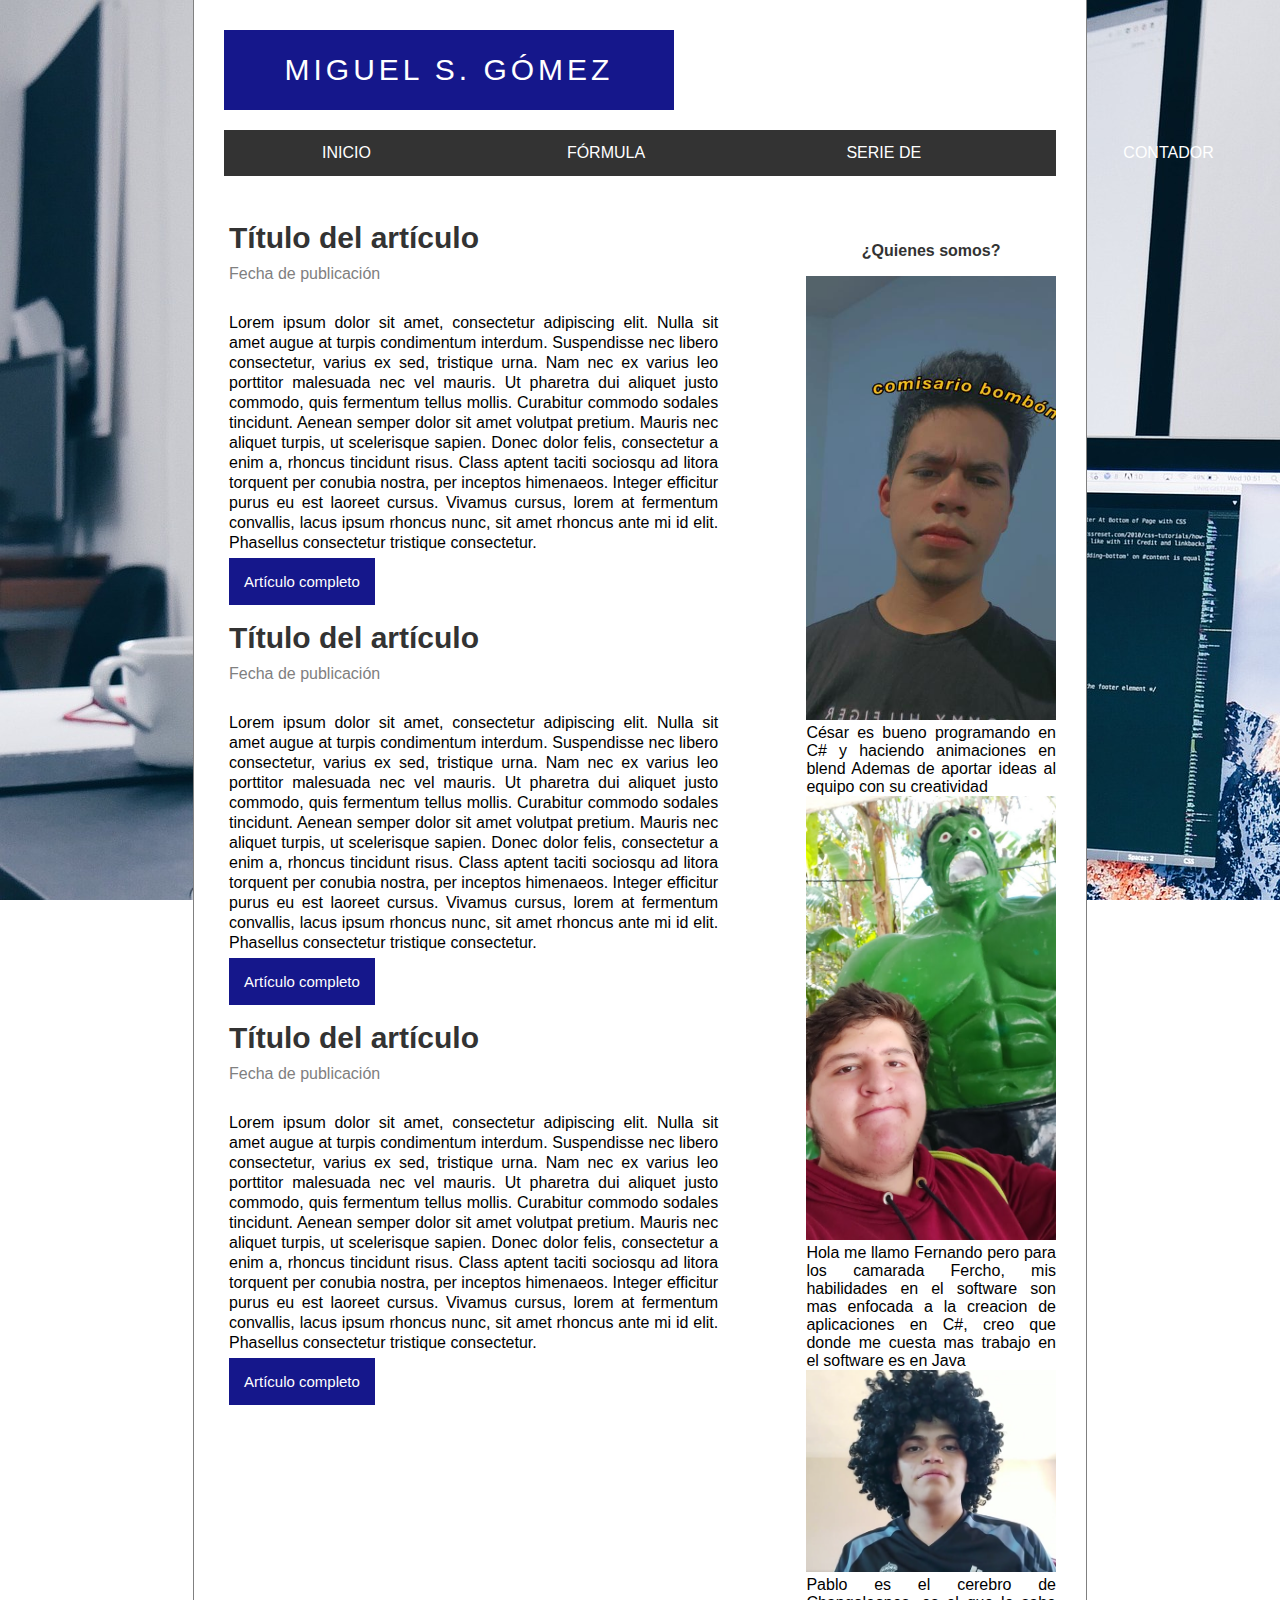
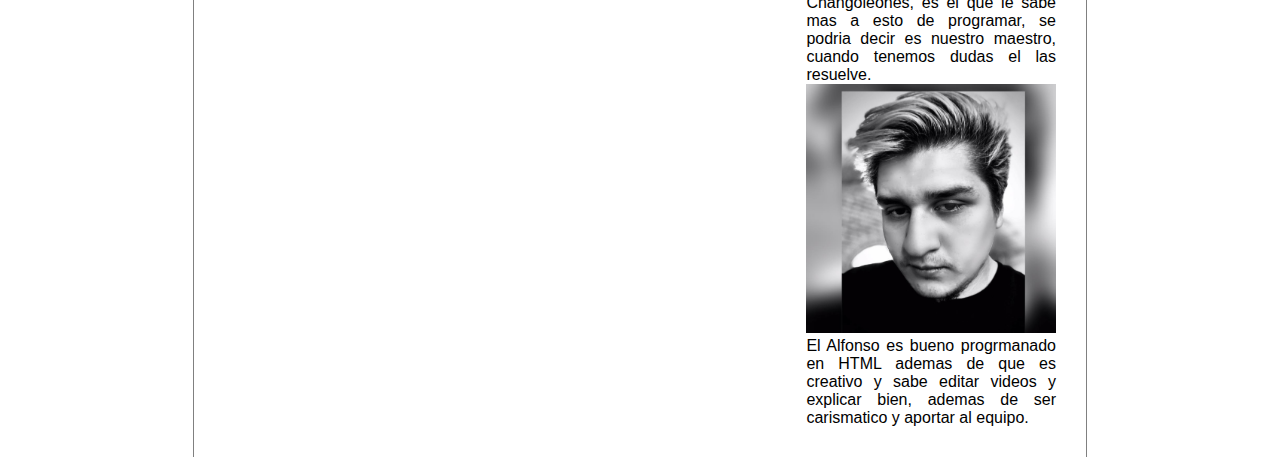
<file: index.html>
<!DOCTYPE html>
<html lang="es">

<head>
    <meta charset="UTF-8">
    <meta http-equiv="X-UA-Compatible" content="IE=edge">
    <meta name="viewport" content="width=device-width, initial-scale=1.0">
    <link rel="stylesheet" type="text/css" href="css/styles.css">

    <title>Maquetación</title>
</head>

<body>
    <!--Contenedor Global-->
    <section id="global">
        <!--Contenido-->
        <header>
            <div id="logo">
                Miguel S. Gómez
            </div>
            <div class="clearfix"></div>
            <nav id="menu">
                <ul>
                    <li><a href="index.html">Inicio</a></a></li>
                    <li><a href="Formula.html">Fórmula General</a></a></li>
                    <li><a href="fibonacci.html">Serie de Fibonacci</a></a></li>
                    <li><a href="Contador.html">Contador</a></a></li>
                </ul>
            </nav>
        </header>
        <section id="contenido">
            <div id="posts">
                <article class="post">
                    <h2>Título del artículo</h2>
                    <span class="date">Fecha de publicación</span>
                    <p>
                        Lorem ipsum dolor sit amet, consectetur adipiscing elit. Nulla sit amet augue at turpis
                        condimentum interdum. Suspendisse nec libero consectetur, varius ex sed, tristique urna. Nam nec
                        ex varius leo porttitor malesuada nec vel mauris. Ut pharetra dui aliquet justo commodo, quis
                        fermentum tellus mollis. Curabitur commodo sodales tincidunt. Aenean semper dolor sit amet
                        volutpat pretium. Mauris nec aliquet turpis, ut scelerisque sapien. Donec dolor felis,
                        consectetur a enim a, rhoncus tincidunt risus. Class aptent taciti sociosqu ad litora torquent
                        per conubia nostra, per inceptos himenaeos. Integer efficitur purus eu est laoreet cursus.
                        Vivamus cursus, lorem at fermentum convallis, lacus ipsum rhoncus nunc, sit amet rhoncus ante mi
                        id elit. Phasellus consectetur tristique consectetur.
                    </p>
                    <a href="#" class="button-more">Artículo completo</a>
                </article>
                <article class="post">
                    <h2>Título del artículo</h2>
                    <span class="date">Fecha de publicación</span>
                    <p>
                        Lorem ipsum dolor sit amet, consectetur adipiscing elit. Nulla sit amet augue at turpis
                        condimentum interdum. Suspendisse nec libero consectetur, varius ex sed, tristique urna. Nam nec
                        ex varius leo porttitor malesuada nec vel mauris. Ut pharetra dui aliquet justo commodo, quis
                        fermentum tellus mollis. Curabitur commodo sodales tincidunt. Aenean semper dolor sit amet
                        volutpat pretium. Mauris nec aliquet turpis, ut scelerisque sapien. Donec dolor felis,
                        consectetur a enim a, rhoncus tincidunt risus. Class aptent taciti sociosqu ad litora torquent
                        per conubia nostra, per inceptos himenaeos. Integer efficitur purus eu est laoreet cursus.
                        Vivamus cursus, lorem at fermentum convallis, lacus ipsum rhoncus nunc, sit amet rhoncus ante mi
                        id elit. Phasellus consectetur tristique consectetur.
                    </p>
                    <a href="#" class="button-more">Artículo completo</a>
                </article>
                <article class="post">
                    <h2>Título del artículo</h2>
                    <span class="date">Fecha de publicación</span>
                    <p>
                        Lorem ipsum dolor sit amet, consectetur adipiscing elit. Nulla sit amet augue at turpis
                        condimentum interdum. Suspendisse nec libero consectetur, varius ex sed, tristique urna. Nam nec
                        ex varius leo porttitor malesuada nec vel mauris. Ut pharetra dui aliquet justo commodo, quis
                        fermentum tellus mollis. Curabitur commodo sodales tincidunt. Aenean semper dolor sit amet
                        volutpat pretium. Mauris nec aliquet turpis, ut scelerisque sapien. Donec dolor felis,
                        consectetur a enim a, rhoncus tincidunt risus. Class aptent taciti sociosqu ad litora torquent
                        per conubia nostra, per inceptos himenaeos. Integer efficitur purus eu est laoreet cursus.
                        Vivamus cursus, lorem at fermentum convallis, lacus ipsum rhoncus nunc, sit amet rhoncus ante mi
                        id elit. Phasellus consectetur tristique consectetur.
                    </p>
                    <a href="#" class="button-more">Artículo completo</a>
                </article>
            </div>
            <aside id="sidebar">

                <div id="about">
                    <h4> ¿Quienes somos?</h4>
                    <img src="img/Cesarin.jpg" alt="foto del más guapo de Changoleones">
                    <p>
                        César es bueno programando en C# y haciendo animaciones en blend
                        Ademas de aportar ideas al equipo con su creatividad
                    </p>
                    <img src="img/Fercho.jpg" alt="foto de rockstar">
                    <p>
                        Hola me llamo Fernando pero para los camarada
                        Fercho, mis habilidades en el software son
                        mas enfocada a la creacion de aplicaciones en C#,
                        creo que donde me cuesta mas trabajo en el software
                        es en Java
                    </p>
                    <img src="img/Pablosky.png" alt="foto de rockstar">
                    <p>
                        Pablo es el cerebro de Changoleones, es
                        el que le sabe mas a esto de programar, se podria decir
                        es nuestro maestro, cuando tenemos dudas el las resuelve.
                    </p>
                    <img src="img/poncho.png" alt="foto de rockstar">
                    <p>
                        El Alfonso es bueno progrmanado en HTML ademas de que es creativo
                        y sabe editar videos y explicar bien, ademas de ser carismatico
                        y aportar al equipo.
                    </p>


                </div>
                <!--Footer-->
            </aside>
            <div class="clearfix"></div>
        </section>
    </section>
</body>

</html>
</file>
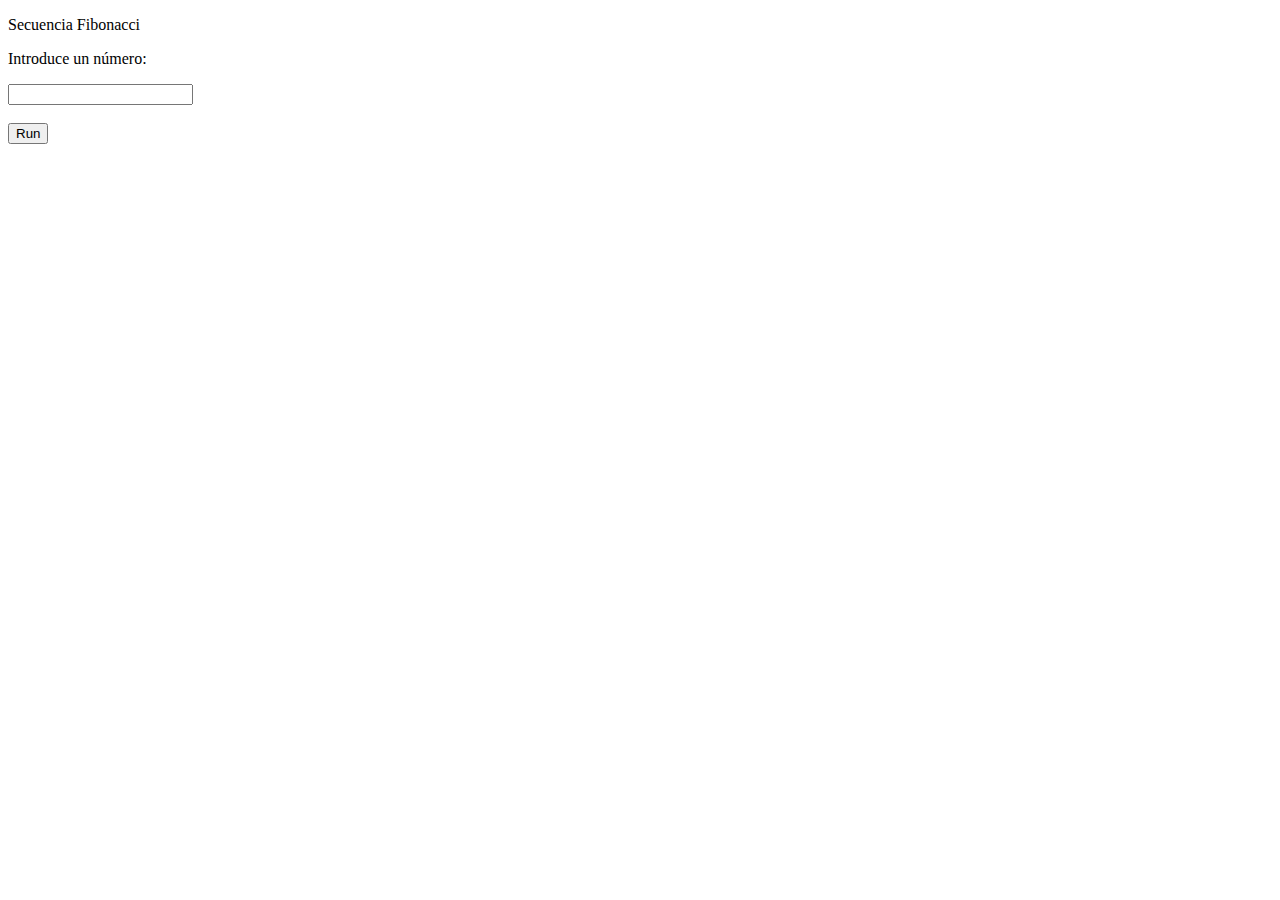
<file: fibonacci.html>
<!DOCTYPE html>
<html lang="es">

<head>
    <meta charset="UTF-8">
    <meta http-equiv="X-UA-Compatible" content="IE=edge">
    <meta name="viewport" content="width=device-width, initial-scale=1.0">
    <title>Fibonacci</title>
</head>

<script src="js/fibonacci.js">

</script>

<body>


    <p>
        Secuencia Fibonacci
    </p>
    <p>
        Introduce un número:
    </p>

    <input id="n"></br>
    <br />
    <button type="button" onclick="secfibo()">Run</button>


    <p id="Secuencia"></p>

    <div id="resultado"></div>

</body>

</html>
</file>
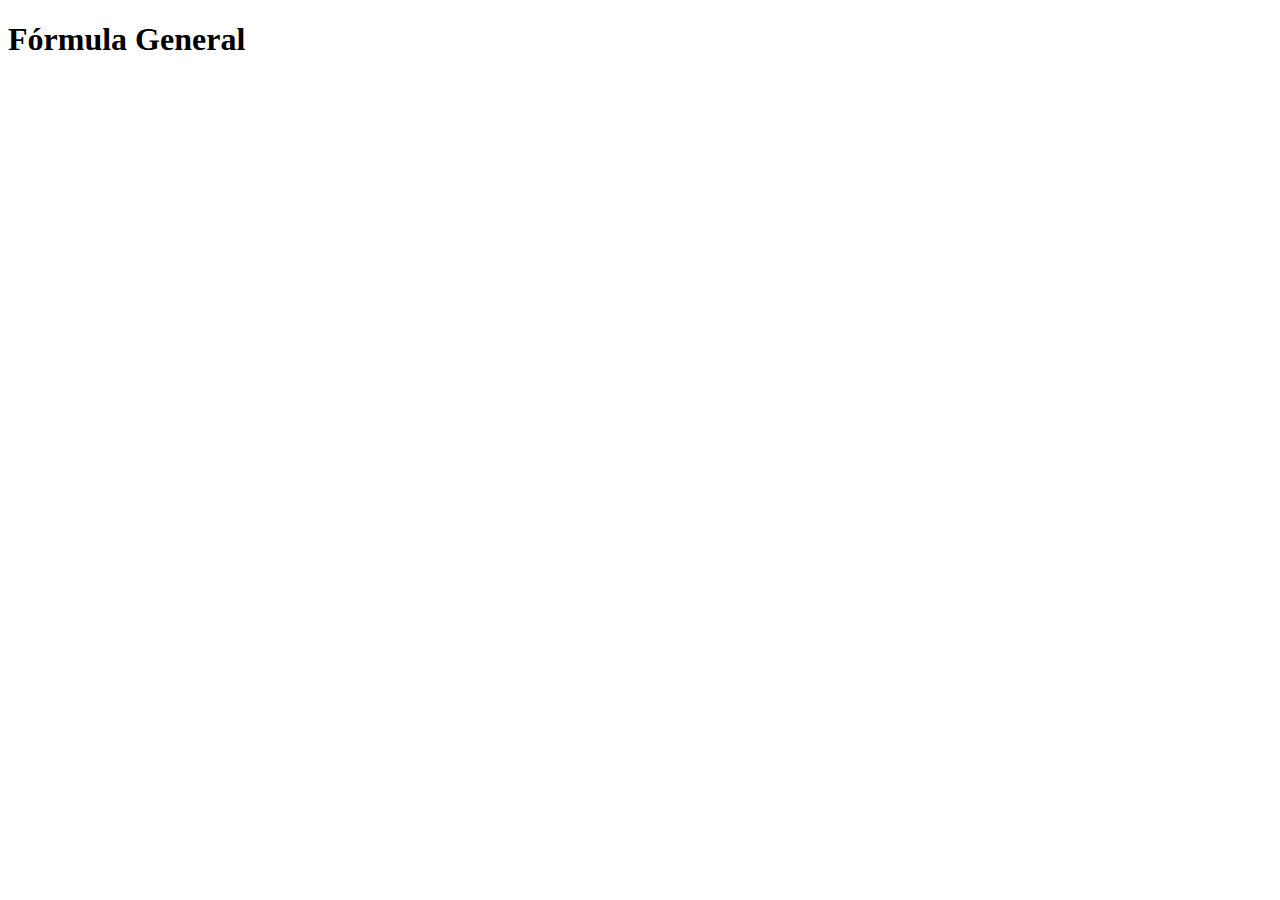
<file: Formula.html>
<!DOCTYPE html>
<html lang="es">
<head>
    <meta charset="UTF-8">
    <meta http-equiv="X-UA-Compatible" content="IE=edge">
    <meta name="viewport" content="width=device-width, initial-scale=1.0">
    <title>Fórmula General</title>
    <h1>Fórmula General</h1>
    <script src="js/formula.js"></script>
</head>
<body>
    
</body>
</html>
</file>
<file: css/styles.css>
* {
    margin: 0px;
    padding: 0px;
    list-style: none;
  }
  .clearfix {
    float: none;
    clear: both;
  }
  body {
    background: url("../img/fondo.jpg");
    background-attachment: fixed;
  }
  #global {
    width: 65%;
    margin: 0px auto;
    padding: 30px;
    background: white;
    box-shadow: 0px 0px 0px 1px gray;
  }
  #logo {
    font-family: Verdana, Arial;
    font-size: 30px;
    letter-spacing: 4px;
    line-height: 80px;
    background: #15178b;
    color: white;
    text-align: center;
    width: 450px;
    height: 80px;
    margin-bottom: 20px;
    float: left;
    text-transform: uppercase;
  }
  #menu {
    font-family: Helvetica, Arial;
    background: #333;
    width: 100%;
    text-transform: uppercase;
    margin-bottom: 20px;
    text-align: center;
  }
  #menu ul {
    display: flex;
    line-height: 46px;
    list-style: none;
  }
  #menu ul li {
    height: 46px;
    display: inline-block;
    transition: all 300ms;
  }
  #menu ul li:hover {
    background: #15178b;
  }
  #menu ul li a {
    margin-left: 3rem;
    margin-right: 3rem;
    display: block;
    color: white;
    text-decoration: none;
    padding-left: 50px;
    padding-right: 50px;
  }
  #posts {
    width: 60%;
    float: left;
    font-family: Helvetica, Arial;
  }
  .post {
    padding: 5px;
  }
  .post .date {
    display: block;
    color: gray;
    margin-top: 10px;
  }
  .post h2 {
    margin-top: 20px;
    font-size: 30px;
    color: #333;
  }
  .post .date {
    display: block;
    color: gray;
    margin-top: 10;
  }
  .post p {
    text-align: justify;
    margin-top: 30px;
    margin-bottom: 20px;
    line-height: 20px;
  }
  .button-more {
    font-size: 15px;
    text-align: center;
    padding: 15px;
    background: #15178b;
    color: white;
    text-decoration: none;
    margin-top: 10px;
    margin-bottom: 30px;
    width: 70px;
  }
  #sidebar {
    font-family: Helvetica, Arial;
    width: 30%;
    float: right;
  }
  #sidebar h4 {
    margin-top: 50px;
    margin-bottom: 20px;
    text-align: center;
    line-height: 10px;
    color: #333;
  }
  #sidebar img {
    width: 100%;
  }
  #sidebar p {
    text-align: justify;
  }
</file>
